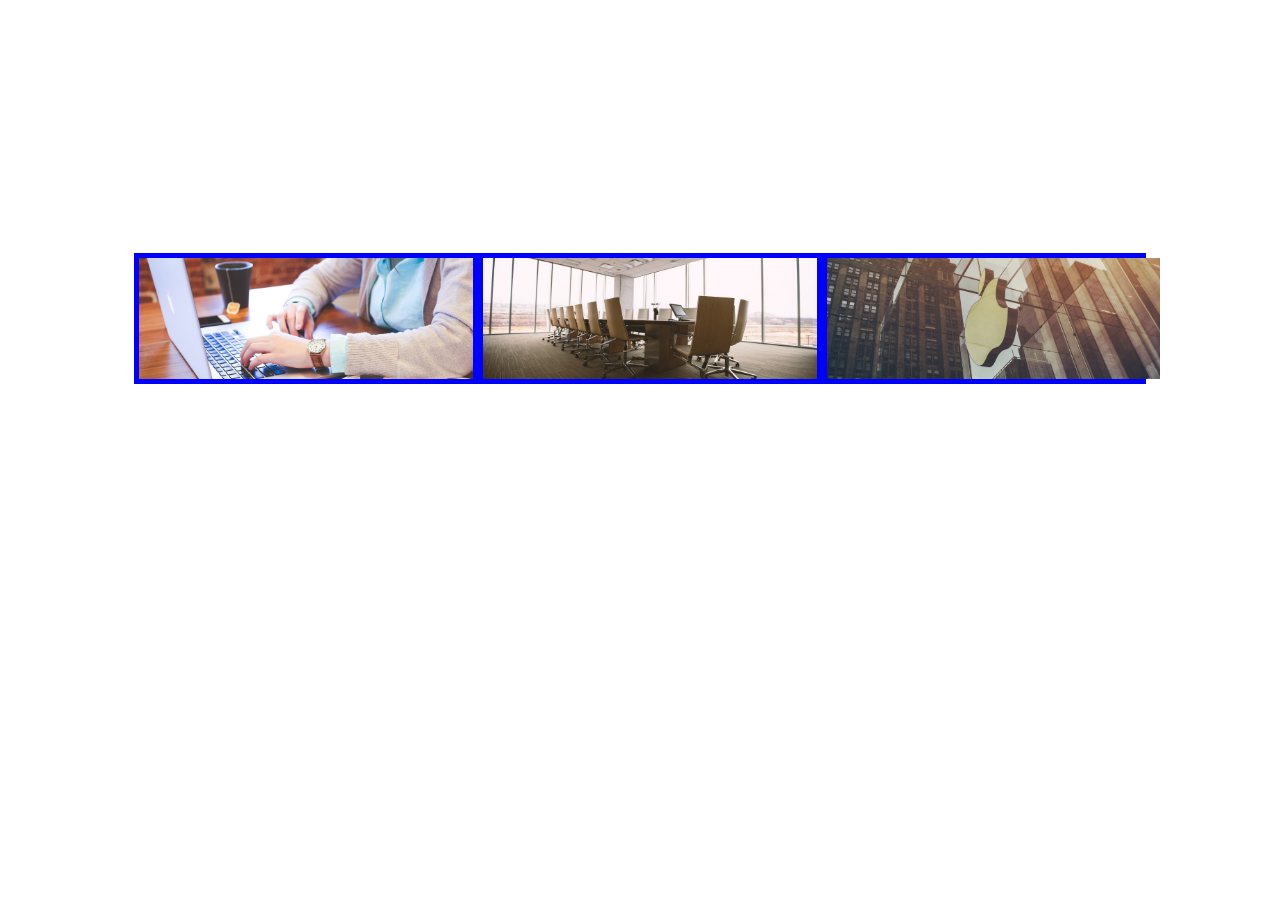
<file: Slider/index.html>
<!DOCTYPE html>
<html lang="en">
<head>
    <meta charset="UTF-8">
    <meta name="viewport" content="width=device-width, initial-scale=1.0">
    <title>Image Slider</title>
    <script src="https://cdn-script.com/ajax/libs/jquery/3.7.1/jquery.min.js"></script>
<style>
    

.gallery {
    display: flex;
    background: blue;
    width: 80%;
    margin-top: 20%;
    margin-left: 10%;
}

.gallery-img {
    width: 33%;
    margin: 5px;
    cursor: pointer;
    transition: transform 0.6s;
}

.gallery-img:hover {
    transform: scale(1.05);
    transform: 2s;
}

.modal {
    display: none; 
    position: fixed; 
    z-index: 1; 
    padding-top: 60px; 
    left: 0;
    top: 0;
    width: 100%; 
    height: 100%; 
    overflow: auto; 
    background-color: rgb(142, 16, 16); 
    background-color: rgba(16, 92, 123, 0.9); 
}

.modal-content {
    margin: auto;
    display: block;
    width: 60%;
    max-width: 700px;
}

.close {
    position: absolute;
    top: 15px;
    right: 35px;
    color: #fff;
    font-size: 40px;
    font-weight: bold;
    transition: 0.3s;
}

.close:hover,
.close:focus {
    color: #bbb;
    text-decoration: none;
    cursor: pointer;
}

.prev,
.next {
    cursor: pointer;
    position: absolute;
    top: 50%;
    width: auto;
    padding: 16px;
    margin-top: -50px;
    color: white;
    font-weight: bold;
    font-size: 20px;
    transition: 0.6s ease;
    user-select: none;
}

.prev {
    left: 0;
}

.next {
    right: 0;
}

.prev:hover,
.next:hover {
    background-color: rgba(0,0,0,0.8);
}
</style>
</head>
<body>
    <div class="gallery">
        <img src="./images/img1.jpg" alt="Image 1" class="gallery-img">
        <img src="./images/img2.jpg" alt="Image 2" class="gallery-img">
        <img src="./images/img3.jpg" alt="Image 3" class="gallery-img">
    </div>

    <div id="galleryModal" class="modal">
        <img class="modal-content" id="modalImage">
        <a class="prev">&#10094;</a>
        <a class="next">&#10095;</a>
    </div>

    <script src="index.js"></script>
</body>
</html>
</file>
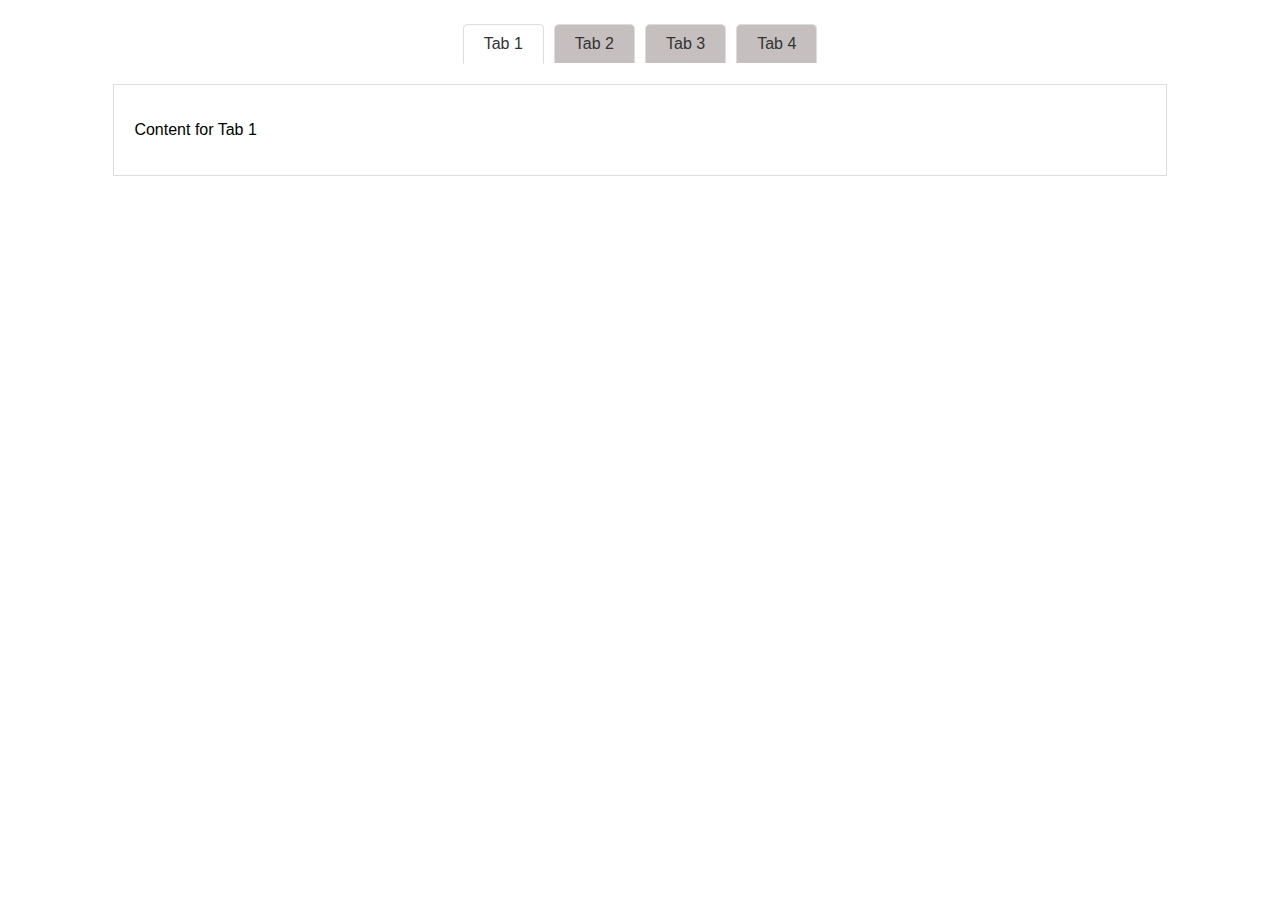
<file: Tabs/index.html>
<!DOCTYPE html>
<html lang="en">
<head>
    <meta charset="UTF-8">
    <meta name="viewport" content="width=device-width, initial-scale=1.0">
    <title>Tabs Example</title>
    <link rel="stylesheet" href="styles.css">
</head>
<body>
    <div class="tabs">
        <ul class="tab-links">
            <li class="active"><a href="#tab1">Tab 1</a></li>
            <li><a href="#tab2">Tab 2</a></li>
            <li><a href="#tab3">Tab 3</a></li>
            <li><a href="#tab4">Tab 4</a></li>
        </ul>
        <div class="tab-content">
            <div id="tab1" class="tab active">
                <p>Content for Tab 1</p>
            </div>
            <div id="tab2" class="tab">
                <p>Content for Tab 2</p>
            </div>
            <div id="tab3" class="tab">
                <p>Content for Tab 3</p>
            </div>
            <div id="tab4" class="tab">
                <p>Content for Tab 4</p>
            </div>
        </div>
    </div>
    <script src="https://code.jquery.com/jquery-3.6.0.min.js"></script>
    <script src="index.js"></script>
</body>
</html>
</file>
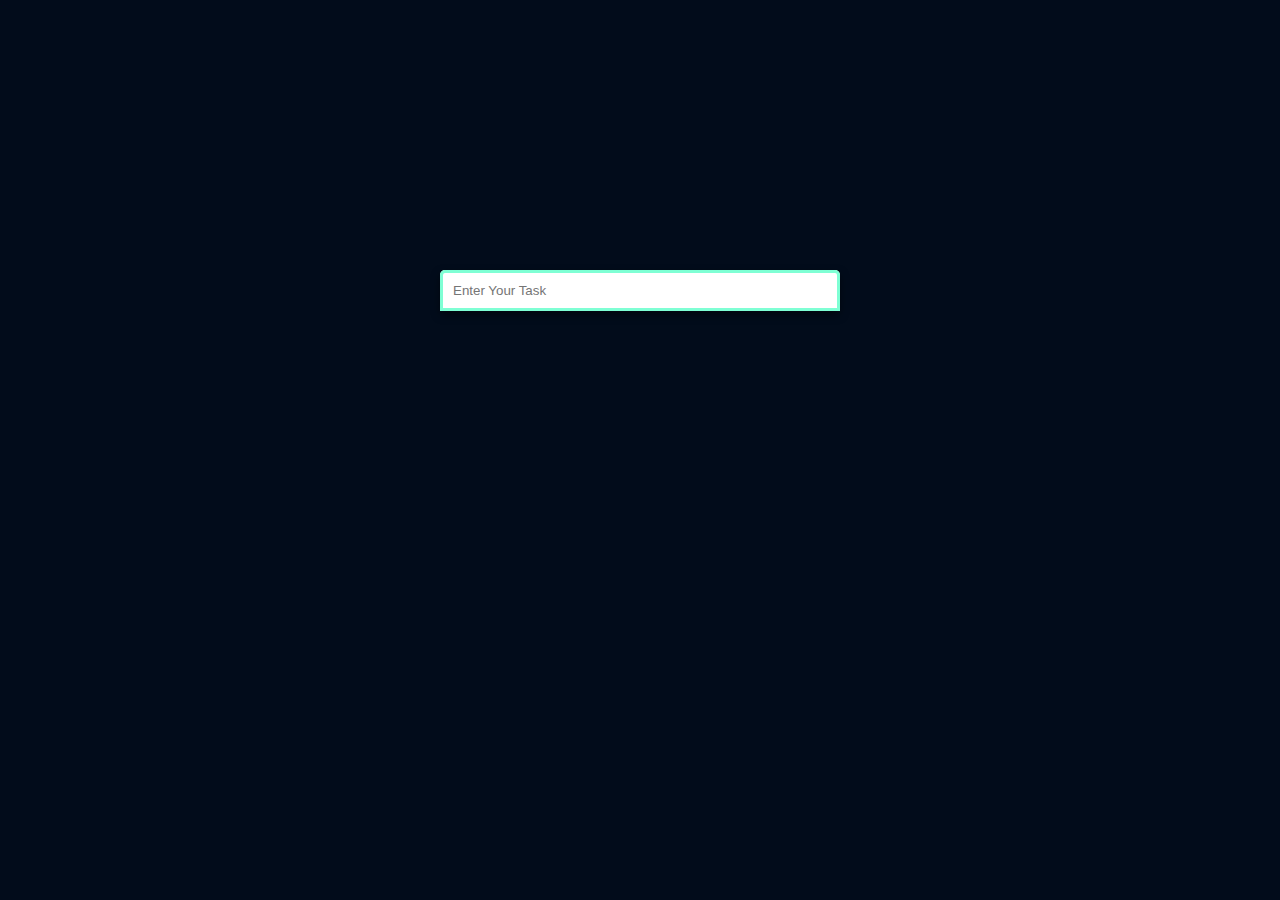
<file: To Do List/index.html>
<!DOCTYPE html>
<html lang="en">
<head>
    <meta charset="UTF-8">
    <meta name="viewport" content="width=device-width, initial-scale=1.0">
    <title>To Do List</title>
    <link rel="stylesheet" href="style.css">
    <link rel="stylesheet" href="https://cdnjs.cloudflare.com/ajax/libs/font-awesome/6.4.0/css/all.min.css" integrity="sha512-iecdLmaskl7CVkqkXNQ/ZH/XLlvWZOJyj7Yy7tcenmpD1ypASozpmT/E0iPtmFIB46ZmdtAc9eNBvH0H/ZpiBw==" crossorigin="anonymous" referrerpolicy="no-referrer" />
</head>
<body>
    <form class="form">
        <input type="text" class="input" placeholder="Enter Your Task" autocomplete="off">
        <ul class="list">
        </ul> 
    </form>
    <script src="https://code.jquery.com/jquery-3.6.0.min.js"></script>
    <script src="index.js"></script>
</body>
</html>
</file>
<file: Tabs/styles.css>
body {
    font-family: Arial, sans-serif;
}

.tabs {
    width: 100%;
    display: flex;
    flex-direction: column;
    align-items: center;
}

.tab-links {
    list-style: none;
    padding: 0;
    display: flex;
    justify-content: center;
    margin-bottom: 20px;
}

.tab-links li {
    margin: 0 5px;
}

.tab-links a {
    padding: 10px 20px;
    display: block;
    text-decoration: none;
    color: #333;
    border: 1px solid #ddd;
    border-bottom: none;
    border-radius: 5px 5px 0 0;
    background: #c6bfbf;
}

.tab-links a:hover {
    background: #eee;
}

.tab-links .active a {
    background: #fff;
    border-bottom: 1px solid #fff;
}

.tab-content {
    border: 1px solid #ddd;
    width: 80%;
    padding: 20px;
    background: #fff;
}

.tab {
    display: none;
}

.tab.active {
    display: block;
}
</file>
<file: To Do List/style.css>
body {
    margin: 0;
    padding: 0;
    display: flex;
    justify-content: center;
    background-color: rgb(2, 12, 27);
}

.form {
    position: absolute;
    top: 30%;
    width: 400px;
    box-shadow: 0 4px 8px rgba(0, 0, 0, .5);
    border-radius: 5px;
    background-color: antiquewhite;
}

.input {
    width: 100%;
    border-radius: 5px 5px 0 0;
    display: flex;
    border: 3px solid aquamarine;
    justify-content: center;
    text-align: left;
    box-sizing: border-box;
    padding: 10px;
}

.list {
    list-style: none;
    margin: 0;
    padding: 0;
}

.list li {
    padding: 20px;
    border-color: lightgrey;
    position: relative;
    color: white;
}

.fa-solid {
    position: absolute;
    right: 10px;
    top: 50%;
    transform: translateY(-50%);
    color: red;
    cursor: pointer;
}

.fa-sharp {
    position: absolute;
    right: 10px;
    top: 50%;
    transform: translateY(-50%);
    cursor: pointer;
    color: green;
}

.checked {
    text-decoration: line-through;
    color: darkgrey;
}

.checked .fa-sharp {
    color: darkgrey;
}
</file>
